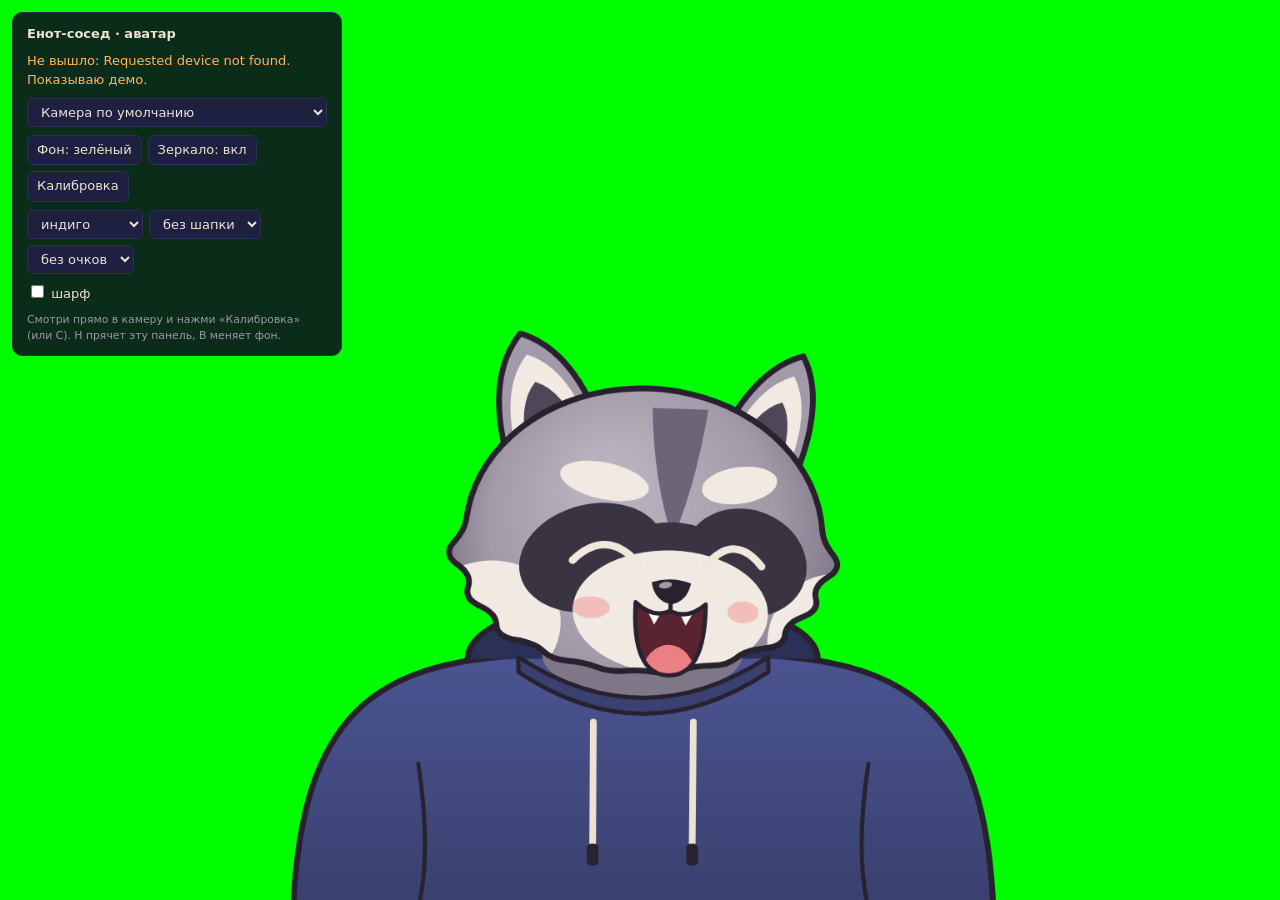
<file: streamkit/avatar/index.html>
<!doctype html>
<html lang="ru">
<head>
<meta charset="utf-8">
<meta name="viewport" content="width=device-width, initial-scale=1">
<title>Енот-сосед</title>
<style>
  :root { --ui: rgba(14,15,30,.88); --line: #2c3052; --fg: #ece3d3; --muted: #9a97a8; --lamp: #ffb65c; }
  html, body { margin: 0; height: 100%; overflow: hidden; background: transparent; }
  body.bg-green { background: #00ff00; }
  body.bg-window { background: #191b31; }
  canvas { display: block; width: 100vmin; height: 100vmin; margin: 0 auto; }
  #ui { position: fixed; top: 12px; left: 12px; background: var(--ui); color: var(--fg); border: 1px solid var(--line);
        border-radius: 10px; padding: 12px 14px; font: 13px/1.45 system-ui, sans-serif; display: grid; gap: 8px; max-width: 300px; }
  #ui b { font-weight: 600; }
  #ui .row { display: flex; flex-wrap: wrap; gap: 6px; }
  #ui button, #ui select { font: inherit; color: var(--fg); background: #1d2040; border: 1px solid var(--line); border-radius: 6px; padding: 5px 9px; cursor: pointer; max-width: 100%; }
  #ui button:focus-visible, #ui select:focus-visible { outline: 2px solid var(--lamp); outline-offset: 1px; }
  #status { color: var(--lamp); }
  #ui small { color: var(--muted); }
  video { display: none; }
  [hidden] { display: none !important; }
</style>
</head>
<body class="bg-green">
<canvas id="c" width="1080" height="1080"></canvas>
<video id="v" playsinline muted></video>
<div id="ui">
  <b>Енот-сосед · аватар</b>
  <div id="status">Запускаю камеру…</div>
  <select id="cam" aria-label="Камера"><option value="">Камера по умолчанию</option></select>
  <div class="row">
    <button id="bBg">Фон: зелёный</button>
    <button id="bMirror">Зеркало: вкл</button>
    <button id="bCal">Калибровка</button>
  </div>
  <div class="row">
    <select id="selHoodie" aria-label="Худи"></select>
    <select id="selHat" aria-label="Шапка"></select>
    <select id="selGlasses" aria-label="Очки"></select>
  </div>
  <div class="row">
    <label><input type="checkbox" id="chkScarf"> шарф</label>
  </div>
  <small>Смотри прямо в камеру и нажми «Калибровка» (или C). H прячет эту панель, B меняет фон.</small>
</div>
<script type="module">
const MP = 'https://cdn.jsdelivr.net/npm/@mediapipe/tasks-vision@0.10.21';
const MODEL = 'https://storage.googleapis.com/mediapipe-models/face_landmarker/face_landmarker/float16/1/face_landmarker.task';

const cv = document.getElementById('c'), ctx = cv.getContext('2d');
const video = document.getElementById('v');
const statusEl = document.getElementById('status');
const ui = document.getElementById('ui');
const params = new URLSearchParams(location.search);
const DEMO = params.has('demo');
// ?view — страница-зритель для PRISM: камеры нет, движения лица приходят через StreamKit
// от страницы-трекера (обычная вкладка в Chrome с разрешённой камерой).
const VIEW = params.has('view');
let wsock = null;

// ---------- settings ----------
const store = {
  get(k, d) { try { const v = localStorage.getItem('ts-raccoon-' + k); return v === null ? d : JSON.parse(v); } catch { return d; } },
  set(k, v) { try { localStorage.setItem('ts-raccoon-' + k, JSON.stringify(v)); } catch {} }
};
const BGS = ['green', 'transparent', 'window'];
const BG_NAMES = { green: 'зелёный', transparent: 'прозрачный', window: 'окно' };
let bg = params.get('bg') || (VIEW ? 'transparent' : store.get('bg', 'green'));
let mirror = store.get('mirror', true);
let cal = store.get('cal', { yaw: 0, pitch: 0, roll: 0 });
if (params.has('hide') || VIEW) ui.hidden = true;

function applyBg() {
  document.body.className = 'bg-' + bg;
  document.getElementById('bBg').textContent = 'Фон: ' + BG_NAMES[bg];
  store.set('bg', bg);
}
function applyMirror() { document.getElementById('bMirror').textContent = 'Зеркало: ' + (mirror ? 'вкл' : 'выкл'); store.set('mirror', mirror); }
applyBg(); applyMirror();
document.getElementById('bBg').onclick = () => { bg = BGS[(BGS.indexOf(bg) + 1) % BGS.length]; applyBg(); };
document.getElementById('bMirror').onclick = () => { mirror = !mirror; applyMirror(); };
document.getElementById('bCal').onclick = calibrate;
addEventListener('keydown', e => {
  if (e.target.tagName === 'SELECT') return;
  const k = e.key.toLowerCase();
  if (k === 'h' || k === 'р') ui.hidden = !ui.hidden;
  if (k === 'b' || k === 'и') document.getElementById('bBg').click();
  if (k === 'c' || k === 'с') calibrate();
});

// ---------- face state ----------
const clamp = (v, a = 0, b = 1) => Math.max(a, Math.min(b, v));
const raw = { yaw: 0, pitch: 0, roll: 0 };
const target = { yaw: 0, pitch: 0, roll: 0, blinkL: 0, blinkR: 0, jaw: 0, smile: 0, browUp: 0, browDown: 0, lookX: 0, lookY: 0, pucker: 0 };
const cur = { ...target };
let lastFace = 0;

function calibrate() {
  cal = { yaw: raw.yaw, pitch: raw.pitch, roll: raw.roll };
  store.set('cal', cal);
  flash('Нейтральная поза сохранена');
}
let flashUntil = 0, flashText = '';
function flash(t) { flashText = t; flashUntil = performance.now() + 1800; }

// ---------- tracking ----------
let landmarker = null, stream = null;
async function startCamera(deviceId) {
  if (stream) stream.getTracks().forEach(t => t.stop());
  stream = await navigator.mediaDevices.getUserMedia({ video: deviceId ? { deviceId: { exact: deviceId }, width: 640, height: 480 } : { width: 640, height: 480 } });
  video.srcObject = stream;
  await video.play();
  store.set('cam', deviceId || '');
}
async function listCams() {
  const sel = document.getElementById('cam');
  const devs = (await navigator.mediaDevices.enumerateDevices()).filter(d => d.kind === 'videoinput');
  sel.innerHTML = '';
  devs.forEach((d, i) => { const o = document.createElement('option'); o.value = d.deviceId; o.textContent = d.label || 'Камера ' + (i + 1); sel.appendChild(o); });
  const active = stream?.getVideoTracks()[0]?.getSettings().deviceId;
  if (active) sel.value = active;
  sel.onchange = () => startCamera(sel.value).catch(e => statusEl.textContent = 'Камера не открылась: ' + e.message);
}
// Библиотека и модель лица лежат рядом со страницей (папка mediapipe), интернет не нужен.
// Если папки нет, берём с CDN.
async function pickAssets() {
  try {
    const r = await fetch('mediapipe/face_landmarker.task', { method: 'HEAD' });
    if (r.ok) return { lib: 'mediapipe', model: 'mediapipe/face_landmarker.task' };
  } catch {}
  return { lib: MP, model: MODEL };
}
async function initTracking() {
  try {
    // сначала камера: разрешение спрашивается сразу, а не после загрузки модели
    statusEl.textContent = 'Жду разрешения на камеру…';
    await startCamera(store.get('cam', ''));
    await listCams();
    statusEl.textContent = 'Загружаю модель лица…';
    const assets = await pickAssets();
    const vision = await import(new URL(assets.lib + '/vision_bundle.mjs', location.href).href);
    const files = await vision.FilesetResolver.forVisionTasks(assets.lib + '/wasm');
    const opts = d => ({ baseOptions: { modelAssetPath: assets.model, delegate: d }, runningMode: 'VIDEO', numFaces: 1,
                          outputFaceBlendshapes: true, outputFacialTransformationMatrixes: true });
    try { landmarker = await vision.FaceLandmarker.createFromOptions(files, opts('GPU')); }
    catch { landmarker = await vision.FaceLandmarker.createFromOptions(files, opts('CPU')); }
    statusEl.textContent = 'Работает. Посмотри в камеру.';
  } catch (e) {
    statusEl.textContent = 'Не вышло: ' + (e.message || e) + '. Показываю демо.';
    console.error(e);
  }
}

let lastVideoTime = -1;
function track() {
  if (!landmarker || video.readyState < 2 || video.currentTime === lastVideoTime) return;
  lastVideoTime = video.currentTime;
  const res = landmarker.detectForVideo(video, performance.now());
  const shapes = res.faceBlendshapes?.[0]?.categories;
  const m = res.facialTransformationMatrixes?.[0]?.data;
  if (!shapes || !m) return;
  lastFace = performance.now();
  const s = {}; shapes.forEach(c => s[c.categoryName] = c.score);
  // column-major 4x4 rotation → Euler
  raw.pitch = Math.atan2(m[6], m[10]);
  raw.yaw = Math.asin(clamp(-m[2], -1, 1));
  raw.roll = Math.atan2(m[1], m[0]);
  const sg = mirror ? -1 : 1;
  target.yaw = clamp((raw.yaw - cal.yaw) * sg, -.6, .6);
  target.pitch = clamp(raw.pitch - cal.pitch, -.45, .45);
  target.roll = clamp((raw.roll - cal.roll) * sg, -.5, .5);
  let bl = clamp((s.eyeBlinkLeft - .3) / .4), br = clamp((s.eyeBlinkRight - .3) / .4);
  if (mirror) [bl, br] = [br, bl];
  // link eyes when close, so a half-blink doesn't look like a wink
  if (Math.abs(bl - br) < .35) bl = br = (bl + br) / 2;
  target.blinkL = bl; target.blinkR = br;
  target.jaw = clamp((s.jawOpen - .04) * 2.4);
  target.smile = clamp(((s.mouthSmileLeft + s.mouthSmileRight) / 2 - .1) * 1.8);
  target.pucker = clamp((s.mouthPucker - .2) * 1.6);
  target.browUp = clamp((s.browInnerUp - .1) * 1.8);
  target.browDown = clamp(((s.browDownLeft + s.browDownRight) / 2 - .1) * 2);
  const lx = ((s.eyeLookOutLeft - s.eyeLookInLeft) + (s.eyeLookInRight - s.eyeLookOutRight)) / 2;
  const ly = ((s.eyeLookUpLeft + s.eyeLookUpRight) - (s.eyeLookDownLeft + s.eyeLookDownRight)) / 2;
  target.lookX = clamp(lx * (mirror ? -1.5 : 1.5), -1, 1);
  target.lookY = clamp(-ly * 1.5, -1, 1);
  sendFace();
}

// Отправляем уже откалиброванные и отзеркаленные значения: страница-зритель просто повторяет их.
let lastSend = 0;
function sendFace() {
  const now = performance.now();
  if (!wsock || wsock.readyState !== 1 || VIEW || now - lastSend < 30) return;
  lastSend = now;
  const f = {};
  for (const k in target) f[k] = Math.round(target[k] * 1000) / 1000;
  wsock.send(JSON.stringify({ face: f }));
}

// Idle / demo motion when there is no face in view.
let nextBlink = 2;
function idle(t) {
  const demo = DEMO || (!VIEW && !landmarker);
  target.yaw = demo ? Math.sin(t * .5) * .32 : 0;
  target.pitch = demo ? Math.sin(t * .37 + 1) * .12 : 0;
  target.roll = demo ? Math.sin(t * .29) * .1 : 0;
  target.lookX = demo ? Math.sin(t * .8) * .6 : 0;
  target.lookY = 0;
  const talking = demo && Math.sin(t * .4) > 0;
  target.jaw = talking ? clamp(Math.abs(Math.sin(t * 9) * Math.sin(t * 3.7)) * 1.1) : 0;
  target.smile = demo ? clamp(Math.sin(t * .23 + 2) * 1.2) : .15;
  target.browUp = demo ? clamp(Math.sin(t * .6 + 1) - .3) : 0;
  target.browDown = 0; target.pucker = 0;
  if (t > nextBlink) { target.blinkL = target.blinkR = 1; if (t > nextBlink + .12) { nextBlink = t + 2.5 + Math.random() * 3; } }
  else target.blinkL = target.blinkR = 0;
}

// ---------- character: енот-сосед ----------
const COL = {
  fur: '#a29aa8', furShade: '#7f7788', furLight: '#f1eae2', mask: '#3a3342', ink: '#28222f',
  earIn: '#4f4658', stripe: '#6d6577',
  iris: '#e8983c', irisDark: '#9c5718', nose: '#28222f',
  mouth: '#5a2330', tongue: '#ec7f83', blush: 'rgba(240,120,125,.38)', lid: '#f1e8dc',
  hoodie: '#3a4170', hoodieDark: '#2a3058', hoodieLight: '#4b5490', string: '#ece3d3',
  phones: '#1c1e33', led: '#ffb65c', scarf: '#c4553b', scarfDark: '#9a3d2a'
};
const CX = 540, HEAD_Y = 640, RX = 215, RY = 178;
const INK = 7;

// ---------- гардероб ----------
const HOODIES = {
  indigo: { name: 'индиго', hoodie: '#3a4170', hoodieDark: '#2a3058', hoodieLight: '#4b5490' },
  red:    { name: 'красное', hoodie: '#a8403a', hoodieDark: '#7e2c28', hoodieLight: '#c25a52' },
  green:  { name: 'зелёное', hoodie: '#3f7a56', hoodieDark: '#2c5a3e', hoodieLight: '#56966f' },
  orange: { name: 'оранжевое', hoodie: '#d0782f', hoodieDark: '#a35a1f', hoodieLight: '#e7924a' },
  black:  { name: 'чёрное', hoodie: '#34343c', hoodieDark: '#232329', hoodieLight: '#494953' },
};
const HATS = { none: 'без шапки', beanie: 'бини', cap: 'кепка', crown: 'корона' };
const GLASSES = { none: 'без очков', round: 'круглые', sun: 'тёмные' };
const DEFAULT_LOOK = { hoodie: 'indigo', hat: 'none', glasses: 'none', scarf: false };
const look = { ...DEFAULT_LOOK };
for (const [k, v] of Object.entries(store.get('look', {}))) if (k in DEFAULT_LOOK) look[k] = v;

function applyLook(patch, save = true, remote = false) {
  if (patch) {
    if (patch.hoodie in HOODIES) look.hoodie = patch.hoodie;
    if (patch.hat in HATS) look.hat = patch.hat;
    if (patch.glasses in GLASSES) look.glasses = patch.glasses;
    if ('scarf' in patch) look.scarf = !!patch.scarf;
  }
  if (!(look.hoodie in HOODIES)) look.hoodie = DEFAULT_LOOK.hoodie;
  Object.assign(COL, HOODIES[look.hoodie]);
  if (save) store.set('look', look);
  syncLookUi();
  // выбор на этой странице передаём в StreamKit, чтобы он дошёл и до страницы в PRISM
  if (patch && !remote && wsock && wsock.readyState === 1) wsock.send(JSON.stringify({ look: { ...look } }));
}
window.setLook = applyLook;
window.getLook = () => ({ ...look });
const ears = [{ a: 0, v: 0 }, { a: 0, v: 0 }];
let prevYaw = 0, prevRoll = 0, prevPitch = 0;

function proj(ax, ay, rx = RX * .9, ry = RY * .9) {
  const a = ax + cur.yaw, b = ay + cur.pitch * .8;
  return { x: rx * Math.sin(a), y: ry * Math.sin(b), f: Math.max(.2, Math.cos(a)) };
}
function ink(w = INK) { ctx.strokeStyle = COL.ink; ctx.lineWidth = w; ctx.lineJoin = 'round'; ctx.lineCap = 'round'; ctx.stroke(); }

function drawBackground() {
  ctx.clearRect(0, 0, 1080, 1080);
  if (bg === 'green') { ctx.fillStyle = '#00ff00'; ctx.fillRect(0, 0, 1080, 1080); }
  if (bg === 'window') {
    ctx.fillStyle = '#191b31'; ctx.fillRect(0, 0, 1080, 1080);
    const x = 120, y = 70, w = 840, h = 960;
    const g = ctx.createLinearGradient(0, y, 0, y + h);
    g.addColorStop(0, '#ffe2aa'); g.addColorStop(.6, '#ffb65c'); g.addColorStop(1, '#e08e3c');
    ctx.save(); ctx.shadowColor = 'rgba(255,182,92,.6)'; ctx.shadowBlur = 60;
    ctx.fillStyle = g; ctx.fillRect(x, y, w, h); ctx.restore();
    ctx.fillStyle = 'rgba(40,25,30,.85)';
    ctx.fillRect(x + w / 2 - 7, y, 14, h * .32); ctx.fillRect(x, y + h * .32 - 7, w, 14);
    ctx.strokeStyle = '#2b2f4d'; ctx.lineWidth = 18; ctx.strokeRect(x, y, w, h);
  }
}

function drawBody(t) {
  const sway = cur.yaw * 22, breath = Math.sin(t * 1.6) * 4;
  const top = 800 - breath;
  // hoodie body
  ctx.beginPath();
  ctx.moveTo(CX - 420 + sway, 1090);
  ctx.bezierCurveTo(CX - 410 + sway, top + 60, CX - 320 + sway, top, CX - 150 + sway, top - 10);
  ctx.lineTo(CX + 150 + sway, top - 10);
  ctx.bezierCurveTo(CX + 320 + sway, top, CX + 410 + sway, top + 60, CX + 420 + sway, 1090);
  ctx.closePath();
  const g = ctx.createLinearGradient(0, top, 0, 1080);
  g.addColorStop(0, COL.hoodieLight); g.addColorStop(1, COL.hoodie);
  ctx.fillStyle = g; ctx.fill(); ink();
  // arm creases
  ctx.beginPath(); ctx.moveTo(CX - 270 + sway, top + 120); ctx.quadraticCurveTo(CX - 255 + sway, top + 220, CX - 268 + sway, 1080); ink(5);
  ctx.beginPath(); ctx.moveTo(CX + 270 + sway, top + 120); ctx.quadraticCurveTo(CX + 255 + sway, top + 220, CX + 268 + sway, 1080); ink(5);
  // hood resting behind the neck
  ctx.beginPath(); ctx.ellipse(CX + sway * .8, top - 6, 210, 74, 0, Math.PI, 0); ctx.fillStyle = COL.hoodieDark; ctx.fill(); ink();
  // neck fur
  ctx.beginPath(); ctx.ellipse(CX + sway * .7, top - 10, 120, 48, 0, 0, Math.PI * 2); ctx.fillStyle = COL.furShade; ctx.fill();
  // collar opening
  ctx.beginPath(); ctx.moveTo(CX - 150 + sway, top - 8); ctx.quadraticCurveTo(CX + sway, top + 90, CX + 150 + sway, top - 8);
  ctx.lineTo(CX + 150 + sway, top + 10); ctx.quadraticCurveTo(CX + sway, top + 110, CX - 150 + sway, top + 10); ctx.closePath();
  ctx.fillStyle = COL.hoodie; ctx.fill(); ink(5);
  if (look.scarf) {
    const sx = CX + sway * .8, tail = Math.sin(t * 1.4) * 5 - cur.yaw * 14;
    ctx.beginPath(); ctx.moveTo(sx + 52, top + 60);
    ctx.lineTo(sx + 128 + tail, top + 265); ctx.lineTo(sx + 52 + tail, top + 285); ctx.lineTo(sx - 10, top + 90); ctx.closePath();
    ctx.fillStyle = COL.scarfDark; ctx.fill(); ink(5);
    ctx.beginPath(); ctx.moveTo(sx - 190, top - 6); ctx.quadraticCurveTo(sx, top + 125, sx + 190, top - 6);
    ctx.lineTo(sx + 186, top + 44); ctx.quadraticCurveTo(sx, top + 178, sx - 186, top + 44); ctx.closePath();
    ctx.fillStyle = COL.scarf; ctx.fill(); ink();
    ctx.save(); ctx.clip(); ctx.strokeStyle = COL.scarfDark; ctx.lineWidth = 8;
    for (let k = -4; k <= 4; k++) { ctx.beginPath(); ctx.moveTo(sx + k * 46 - 10, top - 20); ctx.lineTo(sx + k * 46 + 16, top + 200); ctx.stroke(); }
    ctx.restore();
  }
  // drawstrings
  for (const s of [-1, 1]) {
    const x0 = CX + s * 60 + sway, y0 = top + 70;
    const swing = Math.sin(t * 1.3 + s) * 4 - cur.yaw * 18;
    ctx.beginPath(); ctx.moveTo(x0, y0); ctx.quadraticCurveTo(x0 + swing * .5, y0 + 80, x0 + swing, y0 + 150);
    ctx.strokeStyle = COL.string; ctx.lineWidth = 8; ctx.stroke();
    ctx.beginPath(); ctx.roundRect ? ctx.roundRect(x0 + swing - 7, y0 + 146, 14, 26, 5) : ctx.rect(x0 + swing - 7, y0 + 146, 14, 26);
    ctx.fillStyle = COL.ink; ctx.fill();
  }
}

// Fluffy head outline: soft tufts on the cheeks, smooth crown.
function headPath() {
  const N = 40, pts = [];
  for (let i = 0; i < N; i++) {
    const a = i / N * Math.PI * 2;
    const c = Math.cos(a), s = Math.sin(a);
    const cheek = Math.max(0, Math.abs(c) - .35) * (s > -.05 ? 1.3 : 0);
    const chin = s > .55 ? .06 : 0;
    const push = (i % 2 ? .16 * cheek + chin : 0);
    const squash = s > 0 ? 1 - .1 * s : 1;
    pts.push([c * RX * (1 + push), s * RY * squash * (1 + push * .6)]);
  }
  ctx.beginPath();
  const mid = (p, q) => [(p[0] + q[0]) / 2, (p[1] + q[1]) / 2];
  let m = mid(pts[N - 1], pts[0]); ctx.moveTo(m[0], m[1]);
  for (let i = 0; i < N; i++) { const p = pts[i], q = mid(p, pts[(i + 1) % N]); ctx.quadraticCurveTo(p[0], p[1], q[0], q[1]); }
  ctx.closePath();
}

function drawEar(i, s, step = true) {
  const e = ears[i];
  if (step) {
    const dy = cur.yaw - prevYaw, dr = cur.roll - prevRoll;
    // small secondary wobble only; the base never leaves the head outline
    const tgt = -dr * 2.5 - dy * 2;
    e.v += (tgt - e.a) * .2; e.v *= .7; e.a += e.v;
    e.a = Math.max(-.18, Math.min(.18, e.a));
  }
  // anchor point sits on the outline of the head, sliding a little with the turn
  const th = s * .66 + cur.yaw * .35;
  const bx = RX * .97 * Math.sin(th), by = -RY * .97 * Math.cos(th);
  const f = Math.max(.35, Math.cos(s * .9 + cur.yaw));
  ctx.save();
  ctx.translate(bx, by + 18);
  ctx.rotate(th * .55 + e.a);
  const p = { f };
  const w = 66 * (.55 + .45 * p.f), h = 120;
  const earShape = (k) => {
    ctx.beginPath();
    ctx.moveTo(-w * k, 10);
    ctx.quadraticCurveTo(-w * k * .9, -h * k * .7, 0, -h * k);
    ctx.quadraticCurveTo(w * k * .9, -h * k * .7, w * k, 10);
    ctx.closePath();
  };
  earShape(1); ctx.fillStyle = COL.fur; ctx.fill(); ink();
  earShape(.78); ctx.fillStyle = COL.furLight; ctx.fill();
  ctx.save(); ctx.translate(0, 8); earShape(.56); ctx.fillStyle = COL.earIn; ctx.fill(); ctx.restore();
  ctx.restore();
}

function drawHead(t) {
  ctx.save();
  ctx.translate(CX + cur.yaw * 26, HEAD_Y + cur.pitch * 30);
  ctx.rotate(cur.roll);

  drawEar(0, -1); drawEar(1, 1);

  // head
  headPath();
  const g = ctx.createRadialGradient(-60 + cur.yaw * 80, -70, 30, 0, 10, RX * 1.15);
  g.addColorStop(0, '#b9b2be'); g.addColorStop(.65, COL.fur); g.addColorStop(1, COL.furShade);
  ctx.fillStyle = g; ctx.fill();
  ctx.save(); ctx.clip();

  // white cheek ruff on lower sides
  for (const s of [-1, 1]) {
    const p = proj(s * 1.0, .55, RX, RY);
    ctx.beginPath(); ctx.ellipse(p.x + s * 30, p.y + 10, 110 * (.5 + .5 * p.f), 80, s * .4, 0, Math.PI * 2);
    ctx.fillStyle = COL.furLight; ctx.fill();
  }
  // dark forehead stripe
  const st = proj(0, -.95, RX, RY), sb = proj(0, -.08);
  ctx.beginPath();
  ctx.moveTo(st.x - 34 * st.f, st.y - 20);
  ctx.quadraticCurveTo(sb.x - 26 * sb.f, (st.y + sb.y) / 2, sb.x, sb.y);
  ctx.quadraticCurveTo(sb.x + 26 * sb.f, (st.y + sb.y) / 2, st.x + 34 * st.f, st.y - 20);
  ctx.fillStyle = COL.stripe; ctx.fill();

  // white brow patches
  for (const s of [-1, 1]) {
    const p = proj(s * .44, -.42);
    const lift = cur.browUp * 20 - cur.browDown * 12;
    const tilt = (cur.browUp * .25 - cur.browDown * .3) * -s;
    ctx.beginPath(); ctx.ellipse(p.x, p.y - lift, 56 * p.f, 22, tilt, 0, Math.PI * 2);
    ctx.fillStyle = COL.furLight; ctx.fill();
  }

  // bandit mask
  ctx.fillStyle = COL.mask;
  for (const s of [-1, 1]) {
    const p = proj(s * .44, .04);
    ctx.beginPath(); ctx.ellipse(p.x + s * 12 * p.f, p.y + 6, 92 * p.f, 64, s * .28, 0, Math.PI * 2); ctx.fill();
  }
  const bp = proj(0, -.02);
  ctx.beginPath(); ctx.ellipse(bp.x, bp.y, 60 * bp.f, 30, 0, 0, Math.PI * 2); ctx.fill();

  // muzzle
  const mz = proj(0, .5);
  ctx.beginPath(); ctx.ellipse(mz.x, mz.y, 118 * (.6 + .4 * mz.f), 74, 0, 0, Math.PI * 2);
  ctx.fillStyle = COL.furLight; ctx.fill();
  ctx.restore();
  headPath(); ink();

  drawEyes();

  // blush
  for (const s of [-1, 1]) {
    const p = proj(s * .5, .48);
    ctx.fillStyle = COL.blush;
    ctx.beginPath(); ctx.ellipse(p.x, p.y, 24 * p.f, 13, 0, 0, Math.PI * 2); ctx.fill();
  }

  // nose
  const n = proj(0, .32);
  ctx.beginPath();
  ctx.moveTo(n.x - 24 * n.f, n.y - 10);
  ctx.quadraticCurveTo(n.x, n.y - 18, n.x + 24 * n.f, n.y - 10);
  ctx.quadraticCurveTo(n.x + 20 * n.f, n.y + 12, n.x, n.y + 16);
  ctx.quadraticCurveTo(n.x - 20 * n.f, n.y + 12, n.x - 24 * n.f, n.y - 10);
  ctx.fillStyle = COL.nose; ctx.fill();
  ctx.beginPath(); ctx.ellipse(n.x - 7 * n.f, n.y - 7, 8 * n.f, 4, -.2, 0, Math.PI * 2); ctx.fillStyle = 'rgba(255,255,255,.55)'; ctx.fill();

  drawMouth(n);
  drawGlasses();
  drawHat();
  ctx.restore();
  prevYaw = cur.yaw; prevRoll = cur.roll; prevPitch = cur.pitch;
}

function drawEyes() {
  const happy = cur.smile > .6;
  for (const s of [-1, 1]) {
    const p = proj(s * .42, .04);
    const blink = s < 0 ? cur.blinkL : cur.blinkR;
    const w = 40 * p.f, H = 46, h = H * (1 - blink);
    ctx.lineCap = 'round';
    if (happy && blink < .7) {
      ctx.beginPath(); ctx.moveTo(p.x - w, p.y + 10); ctx.quadraticCurveTo(p.x, p.y - 30, p.x + w, p.y + 10);
      ctx.strokeStyle = COL.lid; ctx.lineWidth = 9; ctx.stroke();
      continue;
    }
    if (h < 7) {
      ctx.beginPath(); ctx.moveTo(p.x - w, p.y + 4); ctx.quadraticCurveTo(p.x, p.y + 20, p.x + w, p.y + 4);
      ctx.strokeStyle = COL.lid; ctx.lineWidth = 8; ctx.stroke();
      continue;
    }
    const cy = p.y + (H - h) * .5;
    ctx.save();
    ctx.beginPath(); ctx.ellipse(p.x, cy, w, h, 0, 0, Math.PI * 2);
    ctx.fillStyle = '#fffaf2'; ctx.fill();
    ctx.clip();
    const lx = cur.lookX * w * .4, ly = cur.lookY * 12;
    const ix = p.x + lx, iy = p.y + 4 + ly;
    const ig = ctx.createRadialGradient(ix, iy + 8, 4, ix, iy, 32);
    ig.addColorStop(0, '#ffd08a'); ig.addColorStop(.55, COL.iris); ig.addColorStop(1, COL.irisDark);
    ctx.beginPath(); ctx.ellipse(ix, iy, 30 * p.f + 4, 32, 0, 0, Math.PI * 2); ctx.fillStyle = ig; ctx.fill();
    ctx.beginPath(); ctx.ellipse(ix, iy, 15 * p.f + 3, 17, 0, 0, Math.PI * 2); ctx.fillStyle = COL.ink; ctx.fill();
    ctx.fillStyle = '#fff';
    ctx.beginPath(); ctx.arc(ix - 11 * p.f, iy - 12, 9, 0, Math.PI * 2); ctx.fill();
    ctx.beginPath(); ctx.arc(ix + 10 * p.f, iy + 11, 4, 0, Math.PI * 2); ctx.fill();
    // soft upper-lid shadow
    ctx.fillStyle = 'rgba(58,51,66,.35)';
    ctx.beginPath(); ctx.ellipse(p.x, cy - h, w * 1.2, 12, 0, 0, Math.PI * 2); ctx.fill();
    ctx.restore();
    ctx.beginPath(); ctx.ellipse(p.x, cy, w, h, 0, 0, Math.PI * 2); ink(4);
    // lashes flick
    ctx.beginPath(); ctx.moveTo(p.x + s * w * .85, cy - h * .55); ctx.lineTo(p.x + s * (w + 12), cy - h * .8); ink(5);
  }
}

function drawMouth(n) {
  const p = proj(0, .52);
  const sm = cur.smile, open = cur.jaw;
  const w = (30 + sm * 14 - cur.pucker * 12) * p.f;
  // philtrum
  ctx.beginPath(); ctx.moveTo(n.x, n.y + 16); ctx.lineTo(p.x, p.y - 4); ink(5);
  if (open < .06) {
    // little "ω" mouth
    ctx.beginPath();
    ctx.moveTo(p.x - w, p.y - 6 - sm * 8);
    ctx.quadraticCurveTo(p.x - w * .5, p.y + 14 + sm * 6, p.x, p.y - 4);
    ctx.quadraticCurveTo(p.x + w * .5, p.y + 14 + sm * 6, p.x + w, p.y - 6 - sm * 8);
    ink(5);
    return;
  }
  const h = 12 + open * 62, up = sm * 10;
  const path = () => {
    ctx.beginPath();
    ctx.moveTo(p.x - w, p.y - 4 - up);
    ctx.quadraticCurveTo(p.x - w * .5, p.y + 6, p.x, p.y - 4);
    ctx.quadraticCurveTo(p.x + w * .5, p.y + 6, p.x + w, p.y - 4 - up);
    ctx.quadraticCurveTo(p.x + w * 1.05, p.y + h, p.x, p.y + h);
    ctx.quadraticCurveTo(p.x - w * 1.05, p.y + h, p.x - w, p.y - 4 - up);
    ctx.closePath();
  };
  path(); ctx.fillStyle = COL.mouth; ctx.fill();
  ctx.save(); ctx.clip();
  ctx.fillStyle = COL.tongue;
  ctx.beginPath(); ctx.ellipse(p.x, p.y + h, w * .75, h * .5, 0, 0, Math.PI * 2); ctx.fill();
  // tiny fangs
  ctx.fillStyle = '#fffaf2';
  for (const s of [-1, 1]) {
    const fx = p.x + s * w * .45;
    ctx.beginPath(); ctx.moveTo(fx - 7, p.y); ctx.lineTo(fx + 7, p.y); ctx.lineTo(fx, p.y + 13); ctx.closePath(); ctx.fill();
  }
  ctx.restore();
  path(); ink(5);
}

function drawGlasses() {
  if (look.glasses === 'none') return;
  const sun = look.glasses === 'sun';
  const eyesAt = [-1, 1].map(s => ({ s, p: proj(s * .42, .04) }));
  ctx.lineCap = 'round'; ctx.lineJoin = 'round';
  // дужки и переносица
  ctx.strokeStyle = COL.ink; ctx.lineWidth = 8;
  ctx.beginPath(); ctx.moveTo(eyesAt[0].p.x + 50 * eyesAt[0].p.f, eyesAt[0].p.y - 2);
  ctx.quadraticCurveTo((eyesAt[0].p.x + eyesAt[1].p.x) / 2, eyesAt[0].p.y - 16, eyesAt[1].p.x - 50 * eyesAt[1].p.f, eyesAt[1].p.y - 2); ctx.stroke();
  for (const { s, p } of eyesAt) {
    ctx.beginPath(); ctx.moveTo(p.x - s * 56 * p.f, p.y - 4); ctx.lineTo(p.x - s * (RX * .8), p.y - 14); ctx.stroke();
  }
  for (const { p } of eyesAt) {
    const rx = 56 * p.f + 4, ry = 56;
    ctx.beginPath(); ctx.ellipse(p.x, p.y + 2, rx, ry, 0, 0, Math.PI * 2);
    if (sun) { ctx.fillStyle = 'rgba(24,22,34,.9)'; ctx.fill(); }
    else { ctx.fillStyle = 'rgba(255,255,255,.07)'; ctx.fill(); }
    ctx.strokeStyle = COL.ink; ctx.lineWidth = 9; ctx.stroke();
    // блик
    ctx.beginPath(); ctx.moveTo(p.x - rx * .55, p.y - ry * .35); ctx.quadraticCurveTo(p.x - rx * .3, p.y - ry * .65, p.x + rx * .05, p.y - ry * .62);
    ctx.strokeStyle = 'rgba(255,255,255,' + (sun ? .45 : .6) + ')'; ctx.lineWidth = 6; ctx.stroke();
  }
}

function drawHat() {
  if (look.hat === 'none') return;
  const top = -RY * .86;
  if (look.hat === 'beanie') {
    // бини обнимает всю макушку: купол от виска до виска, манжета изогнута по лбу,
    // уши торчат сквозь шапку. Сдвигается вслед за поворотом головы.
    ctx.save();
    ctx.translate(Math.sin(cur.yaw) * RX * .22, cur.pitch * 18);
    const W = 186, rim = -84, topY = -238;
    ctx.beginPath(); ctx.moveTo(-W, rim);
    ctx.bezierCurveTo(-W - 14, -170, -112, topY, 0, topY);
    ctx.bezierCurveTo(112, topY, W + 14, -170, W, rim);
    ctx.quadraticCurveTo(0, rim - 30, -W, rim); ctx.closePath();
    ctx.fillStyle = '#d9604a'; ctx.fill(); ink();
    ctx.save(); ctx.clip(); ctx.strokeStyle = 'rgba(0,0,0,.13)'; ctx.lineWidth = 7;
    for (let k = -6; k <= 6; k++) {
      ctx.beginPath(); ctx.moveTo(k * 11, topY - 4); ctx.quadraticCurveTo(k * 34, -170, k * 31, rim); ctx.stroke();
    }
    ctx.restore();
    ctx.restore();

    drawEar(0, -1, false); drawEar(1, 1, false);

    ctx.save();
    ctx.translate(Math.sin(cur.yaw) * RX * .22, cur.pitch * 18);
    const W2 = 192, y0 = -128, y1 = -72;
    ctx.beginPath(); ctx.moveTo(-W2, y0 + 30);
    ctx.quadraticCurveTo(0, y0 - 28, W2, y0 + 30);
    ctx.lineTo(W2 - 6, y1 + 30); ctx.quadraticCurveTo(0, y1 - 28, -W2 + 6, y1 + 30); ctx.closePath();
    ctx.fillStyle = '#f1eae2'; ctx.fill(); ink(6);
    ctx.save(); ctx.clip(); ctx.strokeStyle = 'rgba(0,0,0,.09)'; ctx.lineWidth = 5;
    for (let k = -8; k <= 8; k++) { ctx.beginPath(); ctx.moveTo(k * 24, y0 - 50); ctx.lineTo(k * 24 + 4, y1 + 40); ctx.stroke(); }
    ctx.restore();
    ctx.beginPath(); ctx.arc(0, topY - 6, 30, 0, Math.PI * 2); ctx.fillStyle = '#f1eae2'; ctx.fill(); ink(6);
    ctx.restore();
  } else if (look.hat === 'cap') {
    // бейсболка: высокий купол, дырки под уши, ободок, козырёк-линза с тенью на лбу
    const dx = Math.sin(cur.yaw) * RX * .22, dy = cur.pitch * 18;
    const W = 184, rim = -92, topY = -248;
    ctx.save(); ctx.translate(dx, dy);
    ctx.beginPath(); ctx.moveTo(-W, rim);
    ctx.bezierCurveTo(-W - 12, -186, -116, topY, 0, topY);
    ctx.bezierCurveTo(116, topY, W + 12, -186, W, rim);
    ctx.quadraticCurveTo(0, rim - 26, -W, rim); ctx.closePath();
    const g = ctx.createLinearGradient(-W, topY, W, rim);
    g.addColorStop(0, '#5a8ad0'); g.addColorStop(.55, '#3f6fb5'); g.addColorStop(1, '#2f5a9c');
    ctx.fillStyle = g; ctx.fill(); ink();
    ctx.save(); ctx.clip(); ctx.strokeStyle = 'rgba(0,0,0,.18)'; ctx.lineWidth = 5;
    for (const k of [-1, 0, 1]) { ctx.beginPath(); ctx.moveTo(0, topY - 2); ctx.quadraticCurveTo(k * 96, -170, k * 146, rim); ctx.stroke(); }
    ctx.restore();
    ctx.beginPath(); ctx.arc(0, topY + 3, 12, 0, Math.PI * 2); ctx.fillStyle = '#2f548a'; ctx.fill(); ink(4);
    // дырки под уши
    const th0 = cur.yaw * .35;
    for (const s of [-1, 1]) {
      const th = s * .66 + th0, hx = RX * .97 * Math.sin(th), hy = -RY * .97 * Math.cos(th) + 4;
      ctx.beginPath(); ctx.ellipse(hx, hy, 46, 17, th * .55, 0, Math.PI * 2);
      ctx.fillStyle = '#22406e'; ctx.fill(); ink(4);
    }
    ctx.restore();

    drawEar(0, -1, false); drawEar(1, 1, false);

    ctx.save(); ctx.translate(dx, dy);
    // ободок по низу купола закрывает основания ушей
    ctx.beginPath(); ctx.moveTo(-W, rim - 26); ctx.quadraticCurveTo(0, rim - 52, W, rim - 26);
    ctx.lineTo(W, rim + 3); ctx.quadraticCurveTo(0, rim - 24, -W, rim + 3); ctx.closePath();
    ctx.fillStyle = '#2f548a'; ctx.fill(); ink(6);
    // тень от козырька на лбу
    ctx.beginPath(); ctx.ellipse(0, rim + 40, 150, 30, 0, 0, Math.PI * 2); ctx.fillStyle = 'rgba(30,20,40,.22)'; ctx.fill();
    // козырёк
    ctx.beginPath(); ctx.moveTo(-W - 6, rim + 2);
    ctx.quadraticCurveTo(-W * .6, rim + 74, 0, rim + 78);
    ctx.quadraticCurveTo(W * .6, rim + 74, W + 6, rim + 2);
    ctx.quadraticCurveTo(0, rim - 20, -W - 6, rim + 2); ctx.closePath();
    const bg2 = ctx.createLinearGradient(0, rim, 0, rim + 78);
    bg2.addColorStop(0, '#3a66a8'); bg2.addColorStop(1, '#27487c');
    ctx.fillStyle = bg2; ctx.fill(); ink(6);
    ctx.beginPath(); ctx.moveTo(-W * .5, rim + 20); ctx.quadraticCurveTo(0, rim + 52, W * .5, rim + 20);
    ctx.strokeStyle = 'rgba(255,255,255,.28)'; ctx.lineWidth = 5; ctx.stroke();
    ctx.restore();
  } else if (look.hat === 'crown') {
    const cx = 0, base = top + 46, h = 78, w = 92;
    ctx.beginPath(); ctx.moveTo(cx - w, base);
    ctx.lineTo(cx - w - 6, base - h); ctx.lineTo(cx - w * .5, base - h * .45); ctx.lineTo(cx, base - h * 1.2);
    ctx.lineTo(cx + w * .5, base - h * .45); ctx.lineTo(cx + w + 6, base - h); ctx.lineTo(cx + w, base); ctx.closePath();
    const g = ctx.createLinearGradient(0, base - h * 1.2, 0, base);
    g.addColorStop(0, '#ffe08a'); g.addColorStop(1, '#e0a53a');
    ctx.fillStyle = g; ctx.fill(); ink();
    for (const [x, c] of [[-w * .5, '#e8576a'], [0, '#5aa0e8'], [w * .5, '#5fd39a']]) {
      ctx.beginPath(); ctx.arc(cx + x, base - 20, 10, 0, Math.PI * 2); ctx.fillStyle = c; ctx.fill(); ink(3);
    }
  }
}

// ---------- панель гардероба ----------
function fillSelect(id, items, key) {
  const sel = document.getElementById(id);
  for (const k in items) { const o = document.createElement('option'); o.value = k; o.textContent = items[k].name || items[k]; sel.appendChild(o); }
  sel.onchange = () => applyLook({ [key]: sel.value });
}
fillSelect('selHoodie', HOODIES, 'hoodie'); fillSelect('selHat', HATS, 'hat'); fillSelect('selGlasses', GLASSES, 'glasses');
document.getElementById('chkScarf').onchange = e => applyLook({ scarf: e.target.checked });
function syncLookUi() {
  const set = (id, v) => { const el = document.getElementById(id); if (el) el.value = v; };
  set('selHoodie', look.hoodie); set('selHat', look.hat); set('selGlasses', look.glasses);
  const s = document.getElementById('chkScarf');
  if (s) s.checked = look.scarf;
}
applyLook(null, false);

// ---------- команды от StreamKit ----------
// ?ws=8766 — порт, на котором StreamKit слушает команды. Сообщения: {"look": {"hat": "beanie"}}
const WS_PORT = params.get('ws');
function connectCommands() {
  if (!WS_PORT) return;
  let sock;
  try { sock = new WebSocket('ws://127.0.0.1:' + WS_PORT); } catch { return setTimeout(connectCommands, 3000); }
  sock.onopen = () => { wsock = sock; };
  sock.onmessage = ev => {
    try {
      const m = JSON.parse(ev.data);
      if (m.look) applyLook(m.look, true, true);
      if (m.face && VIEW) { Object.assign(target, m.face); lastFace = performance.now(); }
    } catch (e) { console.error(e); }
  };
  sock.onclose = () => { if (wsock === sock) wsock = null; setTimeout(connectCommands, 3000); };
  sock.onerror = () => sock.close();
}
connectCommands();

// Слежение идёт на таймере, а не только в кадре отрисовки: Chrome останавливает отрисовку
// закрытой другим окном вкладки, а камера и пересылка в PRISM должны продолжать работать.
// ?selftest — проверка без камеры: страница шлёт выдуманные движения лица с этого же таймера.
// По частоте сообщений на сервере видно, притормаживает ли браузер свёрнутое окно.
const SELFTEST = params.has('selftest');
setInterval(() => {
  if (SELFTEST && !VIEW) {
    const t = performance.now() / 1000;
    target.jaw = (Math.sin(t * 6) + 1) / 2; target.yaw = Math.sin(t) * .3;
    sendFace();
  } else if (!DEMO && !VIEW) track();
}, 20);

// ---------- loop ----------
const SPEED = { blinkL: .55, blinkR: .55, jaw: .5, default: .22 };
function frame(now) {
  const t = now / 1000;
  if (!DEMO && !VIEW) track();
  const live = (VIEW || landmarker) && now - lastFace < 700;
  if (DEMO || !live) idle(t);
  for (const k in target) cur[k] += (target[k] - cur[k]) * (SPEED[k] ?? SPEED.default);
  drawBackground();
  drawBody(t);
  drawHead(t);
  if (now < flashUntil && !ui.hidden) {
    ctx.fillStyle = 'rgba(14,15,30,.85)'; ctx.fillRect(340, 1000, 400, 50);
    ctx.fillStyle = '#ffb65c'; ctx.font = '600 22px system-ui, sans-serif'; ctx.textAlign = 'center';
    ctx.fillText(flashText, 540, 1033); ctx.textAlign = 'left';
  }
  requestAnimationFrame(frame);
}
requestAnimationFrame(frame);
if (DEMO || params.has('selftest')) statusEl.textContent = 'Демо без камеры';
else if (VIEW) statusEl.textContent = 'Зритель: жду движения со страницы-трекера';
else initTracking();
</script>
</body>
</html>
</file>
